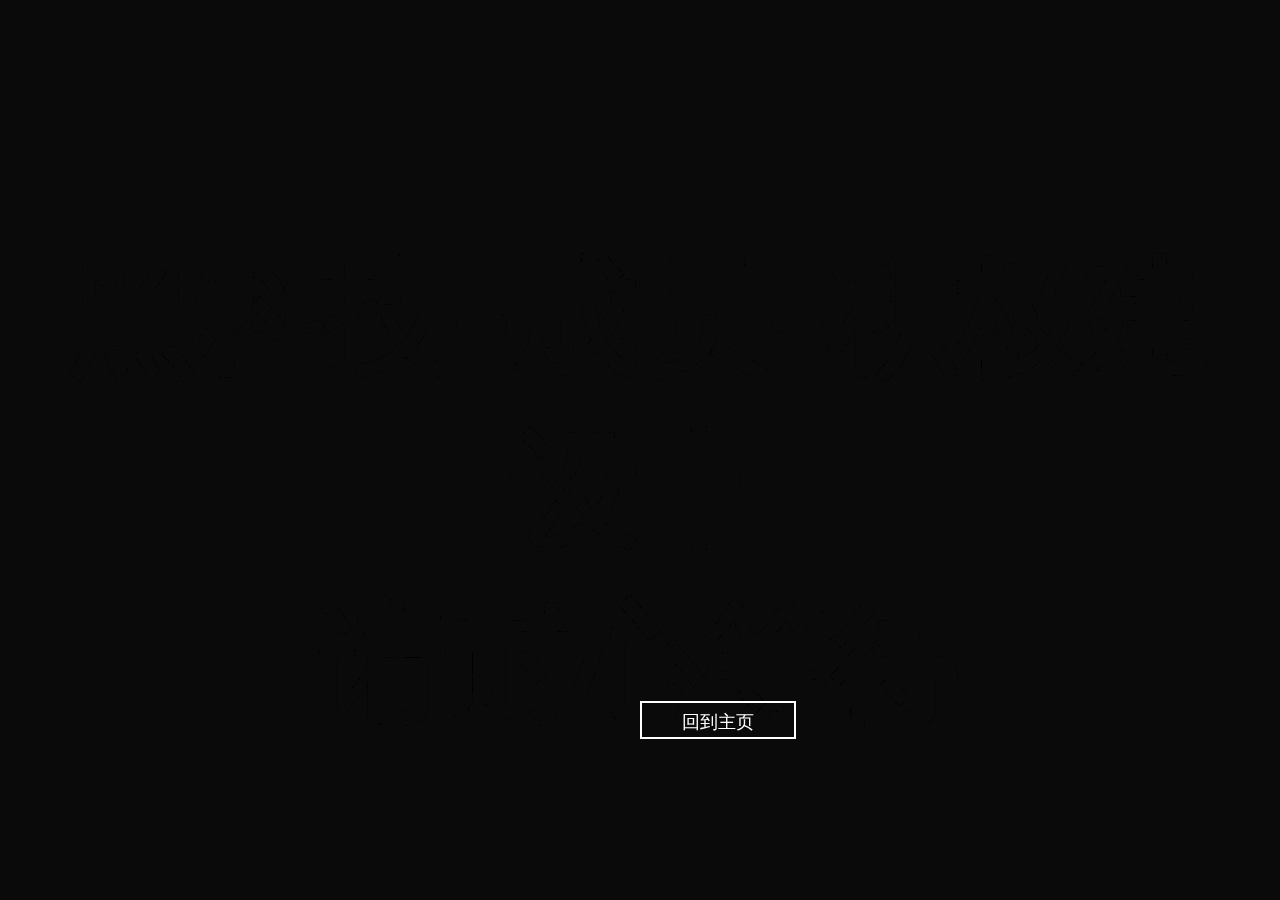
<file: docs/communication/index.html>
<!DOCTYPE html>
<html >
<head>
  <meta charset="UTF-8">
  <title>产品中心</title>
  
  <link rel="stylesheet" href="css/reset.min.css">
  <link rel="stylesheet" href="css/style.css">
<style>
	.btn_download {
	display: block;
	margin: 26px auto 0;
	width: 156px;
	height: 38px;
	text-align: center;
	line-height: 38px;
	border: 2px solid #fff;
	font-size: 18px;
	color: #fff;
	text-decoration: none;
}
	
</style>
</head>

<body>
  <figure style="margin-top: 15%;">
  <h1>黑科技-成员-积极建设中<br/>请耐心等待</h1>
  <h1>黑科技-成员-积极建设中<br/>请耐心等待</h1>
  <h1>黑科技-成员-积极建设中<br/>请耐心等待</h1>
  <h1>黑科技-成员-积极建设中<br/>请耐心等待</h1>
  <h1>黑科技-成员-积极建设中<br/>请耐心等待</h1>
  <h1>黑科技-成员-积极建设中<br/>请耐心等待</h1>
  <h1>黑科技-成员-积极建设中<br/>请耐心等待</h1>
  <h1>黑科技-成员-积极建设中<br/>请耐心等待</h1>
  <h1>黑科技-成员-积极建设中<br/>请耐心等待</h1>
  <h1>黑科技-成员-积极建设中<br/>请耐心等待</h1>   

</figure>

  <div style="position: absolute; left: 50%;top: 75%">
	<a href="../index.html" class="btn_download">回到主页</a>
   </div>
</body>
</html>
</file>
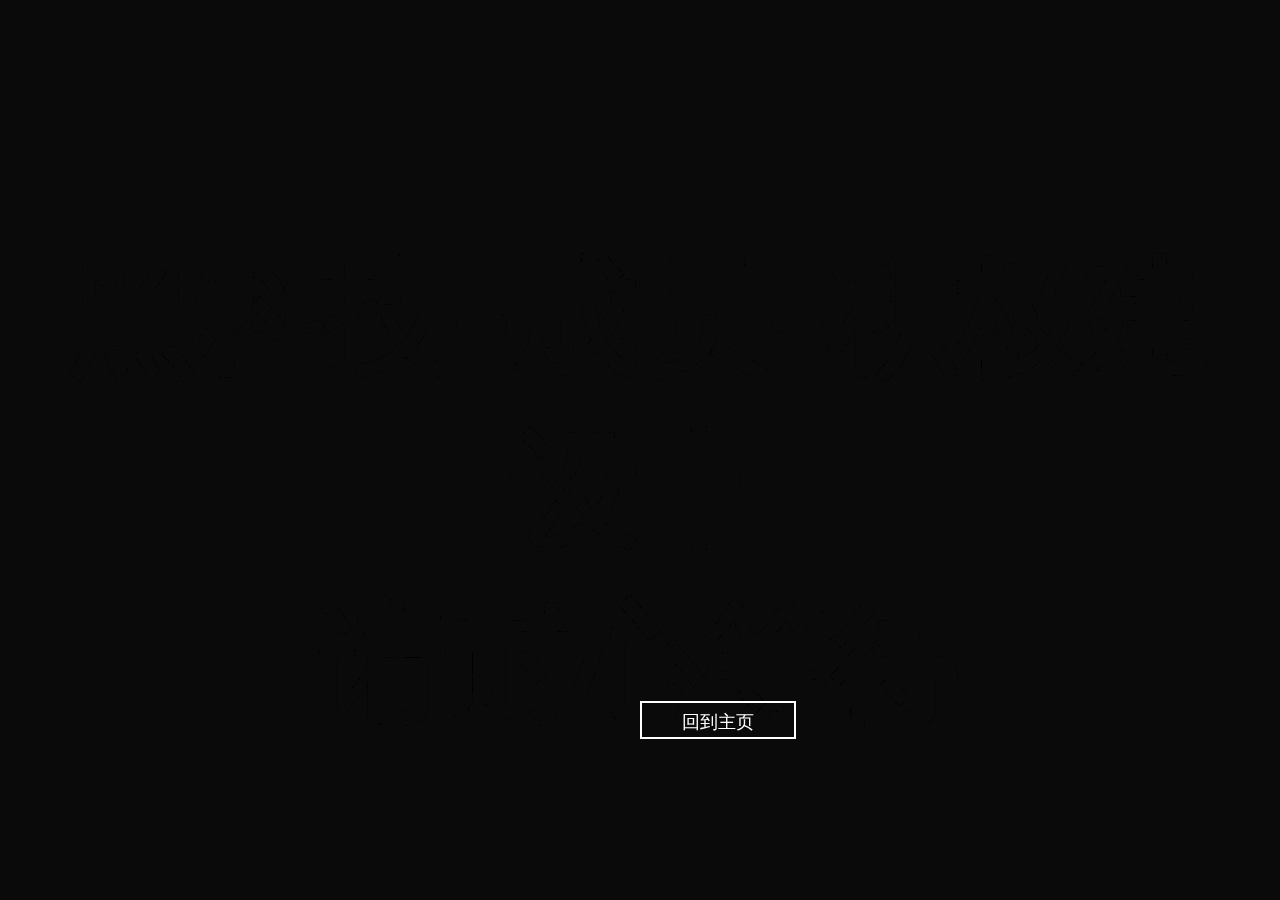
<file: docs/product/index.html>
<!DOCTYPE html>
<html >
<head>
  <meta charset="UTF-8">
  <title>产品中心</title>
  
  <link rel="stylesheet" href="css/reset.min.css">
  <link rel="stylesheet" href="css/style.css">
<style>
	.btn_download {
	display: block;
	margin: 26px auto 0;
	width: 156px;
	height: 38px;
	text-align: center;
	line-height: 38px;
	border: 2px solid #fff;
	font-size: 18px;
	color: #fff;
	text-decoration: none;
}
	
</style>
</head>

<body>
  <figure style="margin-top: 15%;">
  <h1>黑科技-成员-积极建设中<br/>请耐心等待</h1>
  <h1>黑科技-成员-积极建设中<br/>请耐心等待</h1>
  <h1>黑科技-成员-积极建设中<br/>请耐心等待</h1>
  <h1>黑科技-成员-积极建设中<br/>请耐心等待</h1>
  <h1>黑科技-成员-积极建设中<br/>请耐心等待</h1>
  <h1>黑科技-成员-积极建设中<br/>请耐心等待</h1>
  <h1>黑科技-成员-积极建设中<br/>请耐心等待</h1>
  <h1>黑科技-成员-积极建设中<br/>请耐心等待</h1>
  <h1>黑科技-成员-积极建设中<br/>请耐心等待</h1>
  <h1>黑科技-成员-积极建设中<br/>请耐心等待</h1>   
</figure>
  <div style="position: absolute; left: 50%;top: 75%">
	<a href="../index.html" class="btn_download">回到主页</a>
   </div>
</body>
</html>
</file>
<file: docs/communication/css/style.css>
@import url(https://fonts.googleapis.com/css?family=Concert+One);

h1 {
  animation:glow 10s ease-in-out infinite;
  
  

/* For less laggy effect, uncomment this:
  
  animation:none;
  -webkit-text-stroke:1px #fff; 
  
=========== */
  
}



* { box-sizing:border-box; }

body {
  background:#0a0a0a;
  overflow:hidden;
  text-align:center;
}

figure {
  animation:wobble 5s ease-in-out infinite;
  transform-origin:center center;
  transform-style:preserve-3d;
}

@keyframes wobble {
  0%,100%{ transform:rotate3d(1,1,0,40deg); }
  25%{ transform:rotate3d(-1,1,0,40deg); }
  50%{ transform:rotate3d(-1,-1,0,40deg); }
  75%{ transform:rotate3d(1,-1,0,40deg); }
}

h1 {
  display:block;
  width:100%;
  padding:40px;
  line-height:1.5;
  font:900 8em 'Concert One', sans-serif;
  text-transform:uppercase;
  position:absolute;
  color:#0a0a0a;
}

@keyframes glow {
  0%,100%{ text-shadow:0 0 30px red; }
  25%{ text-shadow:0 0 30px orange; }
  50%{ text-shadow:0 0 30px forestgreen; }
  75%{ text-shadow:0 0 30px cyan; }
}

h1:nth-child(2){ transform:translateZ(5px); }
h1:nth-child(3){ transform:translateZ(10px);}
h1:nth-child(4){ transform:translateZ(15px); }
h1:nth-child(5){ transform:translateZ(20px); }
h1:nth-child(6){ transform:translateZ(25px); }
h1:nth-child(7){ transform:translateZ(30px); }
h1:nth-child(8){ transform:translateZ(35px); }
h1:nth-child(9){ transform:translateZ(40px); }
h1:nth-child(10){ transform:translateZ(45px); }
</file>
<file: docs/product/css/style.css>
@import url(https://fonts.googleapis.com/css?family=Concert+One);

h1 {
  animation:glow 10s ease-in-out infinite;
  
  

/* For less laggy effect, uncomment this:
  
  animation:none;
  -webkit-text-stroke:1px #fff; 
  
=========== */
  
}



* { box-sizing:border-box; }

body {
  background:#0a0a0a;
  overflow:hidden;
  text-align:center;
}

figure {
  animation:wobble 5s ease-in-out infinite;
  transform-origin:center center;
  transform-style:preserve-3d;
}

@keyframes wobble {
  0%,100%{ transform:rotate3d(1,1,0,40deg); }
  25%{ transform:rotate3d(-1,1,0,40deg); }
  50%{ transform:rotate3d(-1,-1,0,40deg); }
  75%{ transform:rotate3d(1,-1,0,40deg); }
}

h1 {
  display:block;
  width:100%;
  padding:40px;
  line-height:1.5;
  font:900 8em 'Concert One', sans-serif;
  text-transform:uppercase;
  position:absolute;
  color:#0a0a0a;
}

@keyframes glow {
  0%,100%{ text-shadow:0 0 30px red; }
  25%{ text-shadow:0 0 30px orange; }
  50%{ text-shadow:0 0 30px forestgreen; }
  75%{ text-shadow:0 0 30px cyan; }
}

h1:nth-child(2){ transform:translateZ(5px); }
h1:nth-child(3){ transform:translateZ(10px);}
h1:nth-child(4){ transform:translateZ(15px); }
h1:nth-child(5){ transform:translateZ(20px); }
h1:nth-child(6){ transform:translateZ(25px); }
h1:nth-child(7){ transform:translateZ(30px); }
h1:nth-child(8){ transform:translateZ(35px); }
h1:nth-child(9){ transform:translateZ(40px); }
h1:nth-child(10){ transform:translateZ(45px); }
</file>
